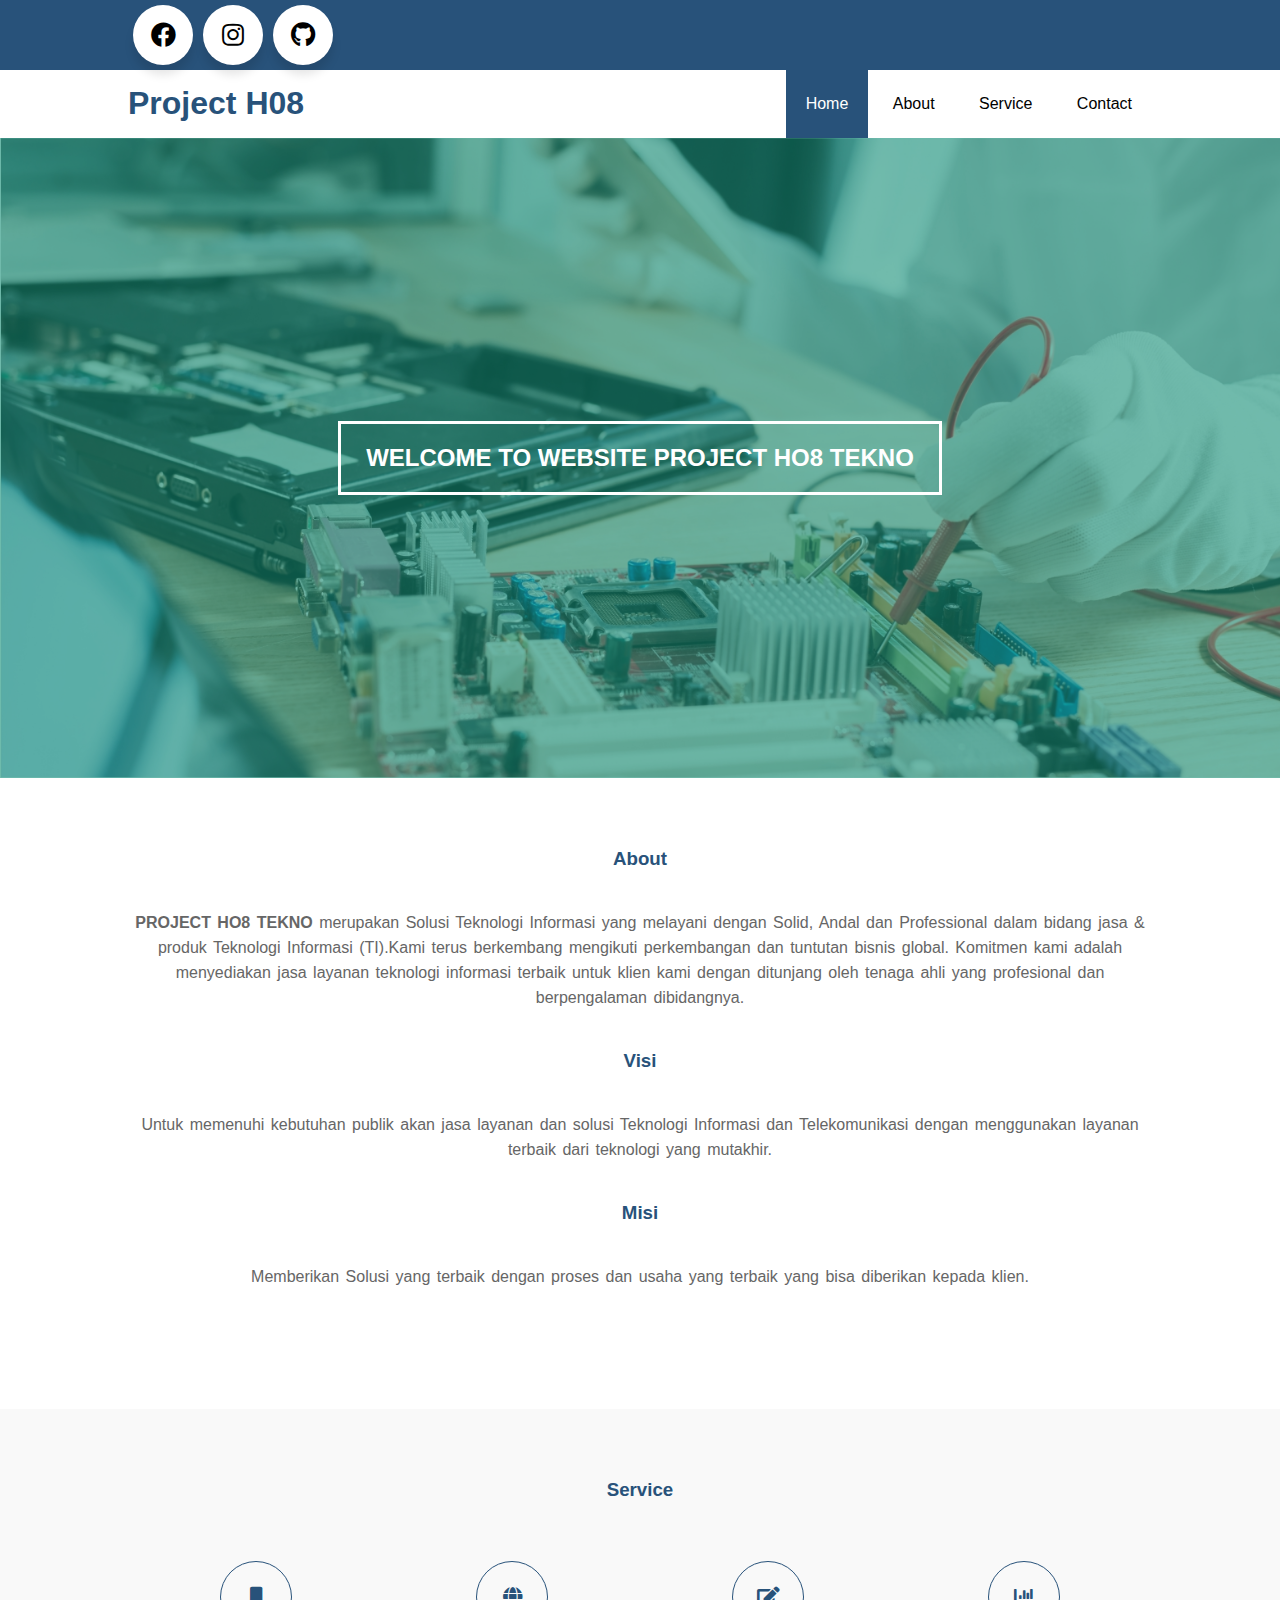
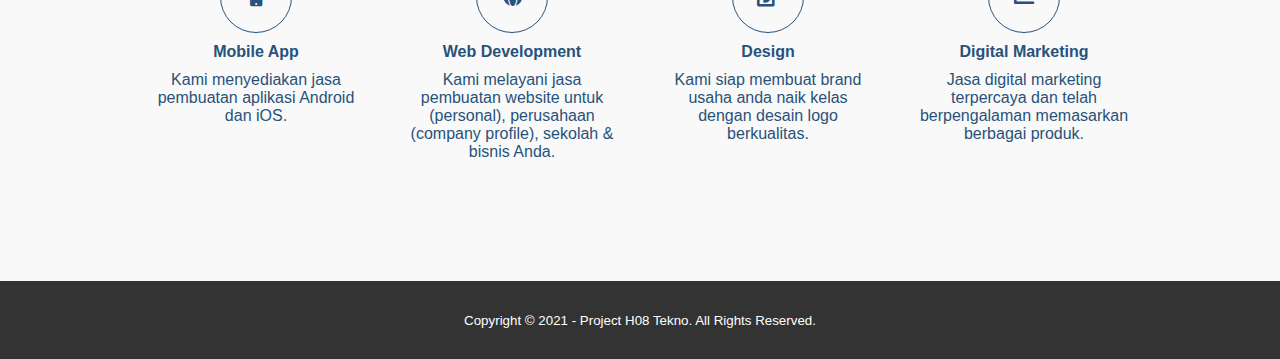
<file: index.html>
<!DOCTYPE html>
<html>
<head>
	<meta charset="utf-8">
  <meta name="viewport" content="width=device-width, initial-scale=1.0">
  <title>PROJECT H08 Tekno</title>
  <link rel="stylesheet" type="text/css" href="css/stylesheet.css">
  <link rel="stylesheet" type="text/css" href="http://cdnjs.cloudflare.com/ajax/libs/font-awesome/5.13.0/css/all.min.css">
</head>
<body>

	<!--header-->
	<div class="medsos">
    <div class="container">

      <div class="wrapper">

        <div class="button">
          <div class="icons"><i class="fab fa-facebook"></i></div>
          <span>Facebook</span>
        </div>

        <div class="button">
          <div class="icons"><i class="fab fa-instagram"></i></div>
          <span>Instagram</span>
        </div>

        <div class="button">
          <div class="icons"><i class="fab fa-github"></i></div>
          <span>Github</span>
        </div>

      </div>

    </div>
  </div>

  <header>
    <div class="container">
      <h1><a href="index.html">Project H08</a></h1>
      <ul>
        <li class="active"><a href="index.html">Home</a></li>
        <li><a href="about.html">About</a></li>
        <li><a href="service.html">Service</a></li>
        <li><a href="contact.html">Contact</a></li>
      </ul>
    </div>
  </header>
  <!--banner-->
  <section class="banner">
    <h2>WELCOME TO WEBSITE PROJECT HO8 TEKNO</h2>
  </section>
  <!-- main-->
  <section class="about">
  	<div class="container">
  		<h3>About</h3>
  		<p> <strong>PROJECT HO8 TEKNO</strong> merupakan Solusi Teknologi Informasi yang melayani dengan Solid, Andal dan Professional dalam bidang jasa & produk Teknologi Informasi (TI).Kami terus berkembang mengikuti perkembangan dan tuntutan bisnis global. Komitmen kami adalah menyediakan jasa layanan teknologi informasi terbaik untuk klien kami dengan ditunjang oleh tenaga ahli yang profesional dan berpengalaman dibidangnya.</p>
  		<h3><strong>Visi</strong></h3>
      <p>Untuk memenuhi kebutuhan publik akan jasa layanan dan solusi Teknologi Informasi dan Telekomunikasi dengan menggunakan layanan terbaik dari teknologi yang mutakhir.</p>
      <h3><strong>Misi</strong></h3>
      <p>Memberikan Solusi yang terbaik dengan proses dan usaha yang terbaik yang bisa diberikan kepada klien.</p>
    </div>
  </section>

  <section class="service">
  	<div class="container">
  		<h3>Service</h3>
  		<div class="box">
  			<div class="col-4">
  				<div class="icon"><i class="fas fa-mobile"></i></div>
  				<h4>Mobile App</h4>
          <p>Kami menyediakan jasa pembuatan aplikasi Android dan iOS.</p>
        </div>
        <div class="col-4">
          <div class="icon"><i class="fas fa-globe"></i></div>
          <h4>Web Development</h4>
          <p>Kami melayani jasa pembuatan website untuk (personal), perusahaan (company profile), sekolah & bisnis Anda.</p>
        </div>
        <div class="col-4">
          <div class="icon"><i class="fas fa-edit"></i></div>
          <h4>Design</h4>
          <p>Kami siap membuat brand usaha anda naik kelas dengan desain logo berkualitas.</p>
        </div>
        <div class="col-4">
          <div class="icon"><i class="fas fa-chart-bar"></i></div>
          <h4>Digital Marketing</h4>
          <p>Jasa digital marketing terpercaya dan telah berpengalaman memasarkan berbagai produk.</p>  
        </div>
      </div>
    </div>
  </section>

  <!--footer-->
  <footer>
    <div class="container">
     <small>Copyright &copy; 2021 - Project H08 Tekno. All Rights Reserved.</small>
   </div>
 </footer>

</body>
</html>
</file>
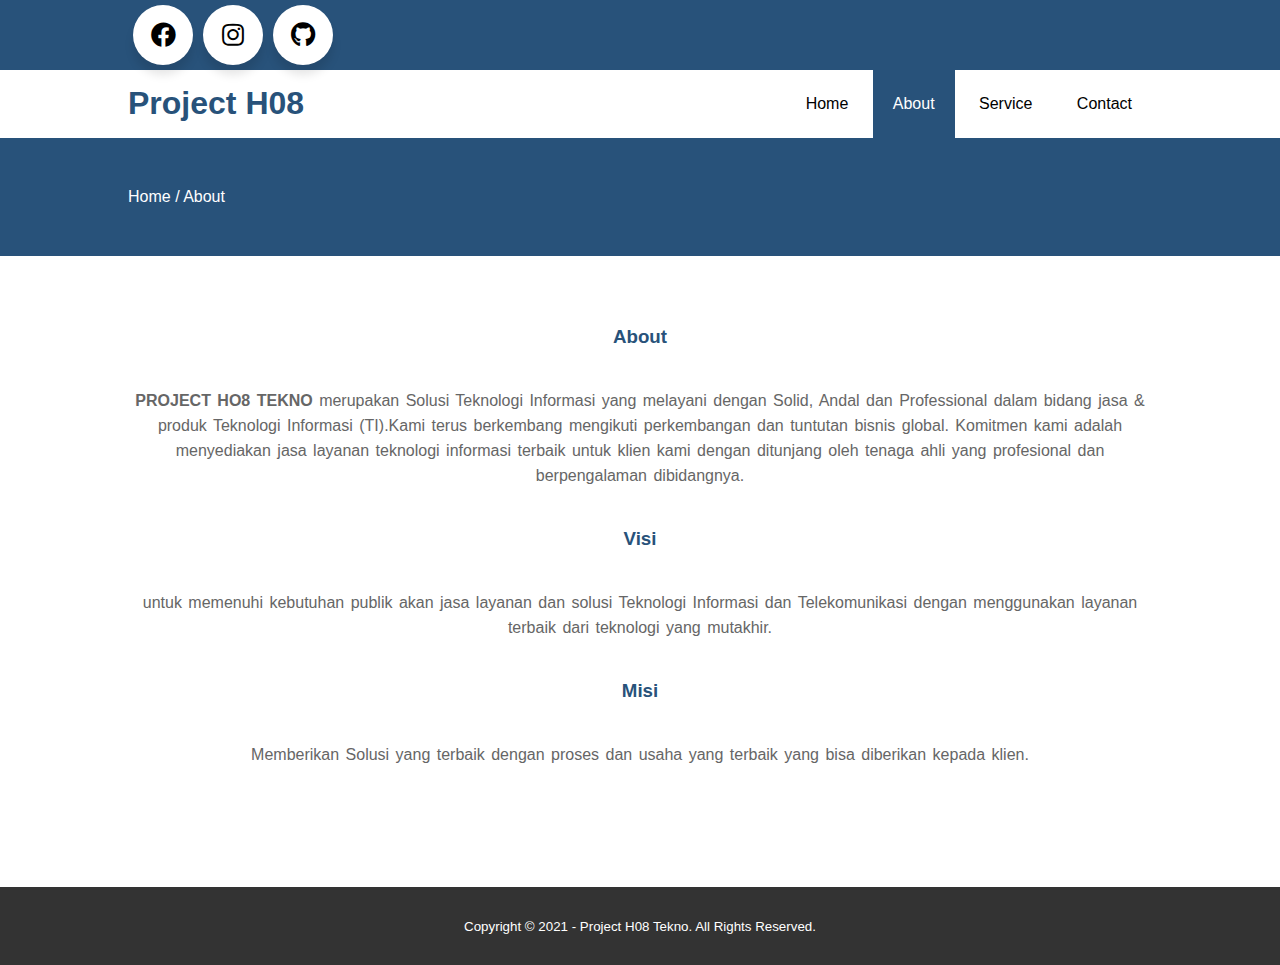
<file: about.html>
<!DOCTYPE html>
<html>
<head>
	<meta charset="utf-8">
    <meta name="viewport" content="width=device-width, initial-scale=1.0">
	<title>PROJECT H08 Tekno</title>
	<link rel="stylesheet" type="text/css" href="css/stylesheet.css">
	<link rel="stylesheet" type="text/css" href="http://cdnjs.cloudflare.com/ajax/libs/font-awesome/5.13.0/css/all.min.css">
</head>
<body>

	<!--header-->
  <div class="medsos">
    <div class="container">

      <div class="wrapper">

        <div class="button">
          <div class="icons"><i class="fab fa-facebook"></i></div>
          <span>Facebook</span>
        </div>

        <div class="button">
          <div class="icons"><i class="fab fa-instagram"></i></div>
          <span>Instagram</span>
        </div>

        <div class="button">
          <div class="icons"><i class="fab fa-github"></i></div>
          <span>Github</span>
        </div>

      </div>

    </div>
  </div>

  
  <header>
    <div class="container">
      <h1><a href="index.html">Project H08</a></h1>
      <ul>
        <li><a href="index.html">Home</a></li>
        <li class="active"><a href="about.html">About</a></li>
        <li><a href="service.html">Service</a></li>
        <li><a href="contact.html">Contact</a></li>
      </ul>
    </div>
  </header>

  <!-- label-->
  <section class="label">
    <div class="container">
      <p>Home / About</p>
    </div>
  </section>

  <!-- main-->
  <section class="about">
  	<div class="container"> 
  		<h3>About</h3>
  		<p> <strong>PROJECT HO8 TEKNO</strong> merupakan Solusi Teknologi Informasi yang melayani dengan Solid, Andal dan Professional dalam bidang jasa & produk Teknologi Informasi (TI).Kami terus berkembang mengikuti perkembangan dan tuntutan bisnis global. Komitmen kami adalah menyediakan jasa layanan teknologi informasi terbaik untuk klien kami dengan ditunjang oleh tenaga ahli yang profesional dan berpengalaman dibidangnya.</p>
      <h3><strong>Visi</strong></h3>
      <p>untuk memenuhi kebutuhan publik akan jasa layanan dan solusi Teknologi Informasi dan Telekomunikasi dengan menggunakan layanan terbaik dari teknologi yang mutakhir.</p>
      <h3><strong>Misi</strong></h3>
      <p>Memberikan Solusi yang terbaik dengan proses dan usaha yang terbaik yang bisa diberikan kepada klien.</p>
  	</div>
  </section>

  			</div>
  		</div>
  	</div>
  </section>

 <!--footer-->
  	<footer>
		<div class="container">
			<small>Copyright &copy; 2021 - Project H08 Tekno. All Rights Reserved.</small>
		</div>
	</footer>
</file>
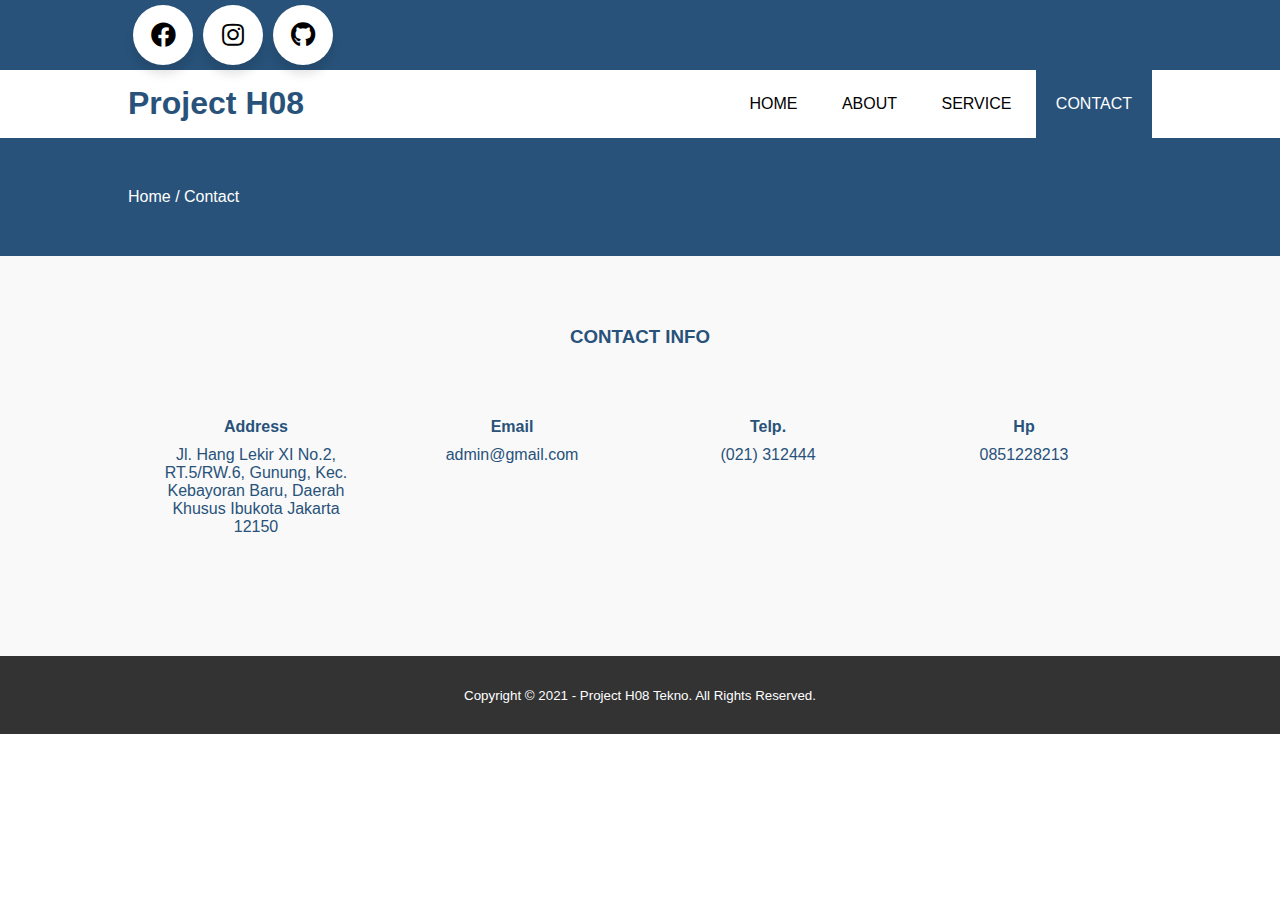
<file: contact.html>
<!DOCTYPE html>
<html>
<head>
	<meta charset="utf-8">
    <meta name="viewport" content="width=device-width, initial-scale=1.0">
	<title>Poject H08 Tekno</title>
	<link rel="stylesheet" type="text/css" href="css/stylesheet.css">
	<link rel="stylesheet" type="text/css" href="https://cdnjs.cloudflare.com/ajax/libs/font-awesome/5.13.0/css/all.min.css">
</head>
<body>
	<!-- header -->
	<div class="medsos">
    <div class="container">

      <div class="wrapper">

        <div class="button">
          <div class="icons"><i class="fab fa-facebook"></i></div>
          <span>Facebook</span>
        </div>

        <div class="button">
          <div class="icons"><i class="fab fa-instagram"></i></div>
          <span>Instagram</span>
        </div>

        <div class="button">
          <div class="icons"><i class="fab fa-github"></i></div>
          <span>Github</span>
        </div>

      </div>

    </div>
  </div>
	
	<header>
		<div class="container">
			<h1><a href="index.html">Project H08</a></h1>
			<ul>
				<li><a href="index.html">HOME</a></li>
				<li><a href="about.html">ABOUT</a></li>
				<li><a href="service.html">SERVICE</a></li>
				<li class="active"><a href="contact.html">CONTACT</a></li>
			</ul>
		</div>
	</header>

	<!-- label -->
	<section class="label">
		<div class="container">
			<p>Home / Contact</p>
		</div>
	</section>

	<!-- service -->
	<section class="service">
		<div class="container">
			<h3>CONTACT INFO</h3>
			<div class="box">
				<div class="col-4">
					<h4>Address</h4>
					<p>Jl. Hang Lekir XI No.2, RT.5/RW.6, Gunung, Kec. Kebayoran Baru, Daerah Khusus Ibukota Jakarta 12150</p>
				</div>
				<div class="col-4">
					<h4>Email</h4>
					<p>admin@gmail.com</p>
				</div>
				<div class="col-4">
					<h4>Telp.</h4>
					<p>(021) 312444</p>
				</div>
				<div class="col-4">
					<h4>Hp</h4>
					<p>0851228213</p>
				</div>
			</div>
		</div>
	</section>

	<!-- footer -->
	<footer>
		<div class="container">
			<small>Copyright &copy; 2021 - Project H08 Tekno. All Rights Reserved.</small>
		</div>
	</footer>

</body>
</html>
</file>
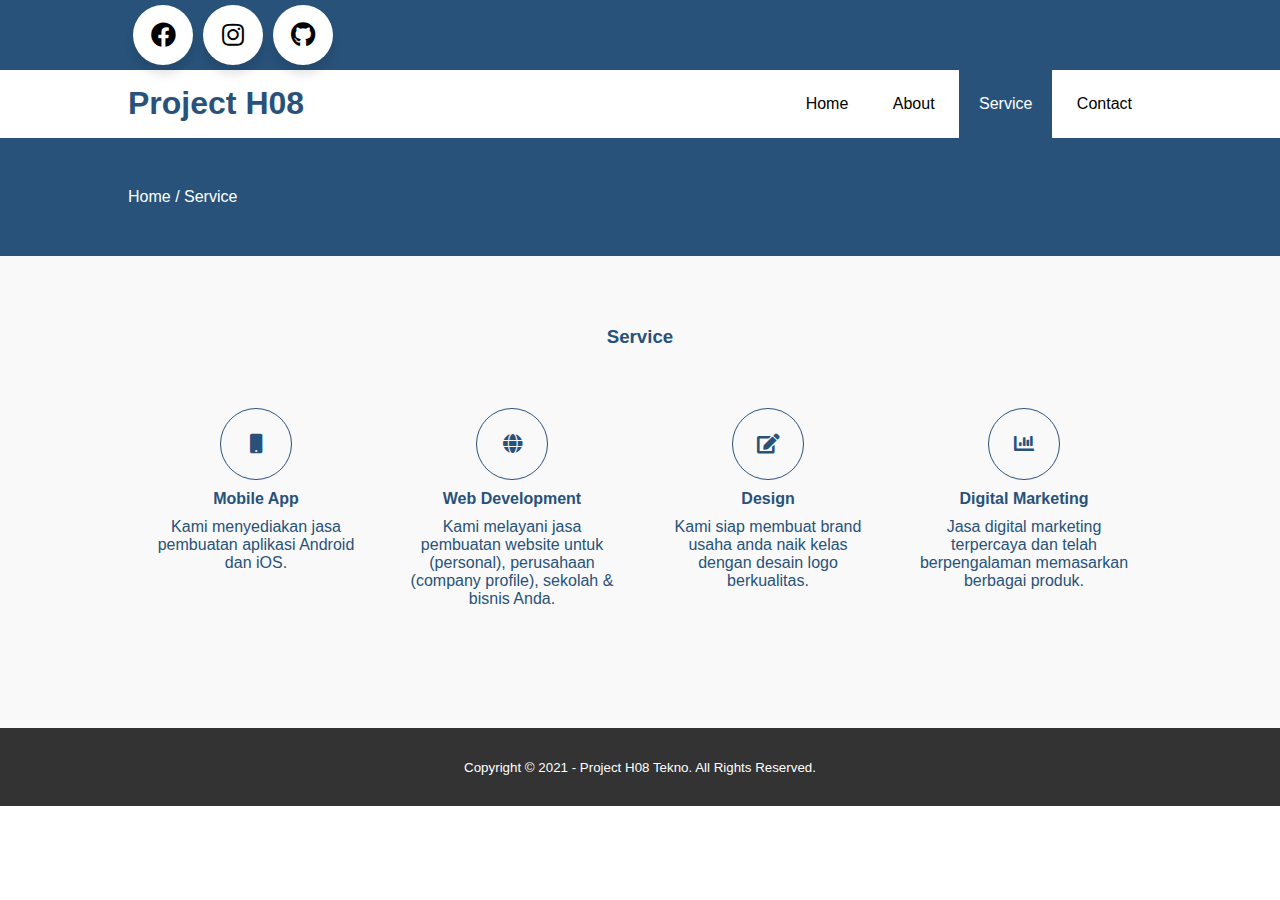
<file: service.html>
<!DOCTYPE html>
<html>
<head>
	<meta charset="utf-8">
    <meta name="viewport" content="width=device-width, initial-scale=1.0">
	<title>PROJECT H08 Tekno</title>
	<link rel="stylesheet" type="text/css" href="css/stylesheet.css">
	<link rel="stylesheet" type="text/css" href="http://cdnjs.cloudflare.com/ajax/libs/font-awesome/5.13.0/css/all.min.css">
</head>
<body>

	<!--header-->
  <div class="medsos">
    <div class="container">

      <div class="wrapper">

        <div class="button">
          <div class="icons"><i class="fab fa-facebook"></i></div>
          <span>Facebook</span>
        </div>

        <div class="button">
          <div class="icons"><i class="fab fa-instagram"></i></div>
          <span>Instagram</span>
        </div>

        <div class="button">
          <div class="icons"><i class="fab fa-github"></i></div>
          <span>Github</span>
        </div>

      </div>

    </div>
  </div>

  
  <header>
    <div class="container">
      <h1><a href="index.html">Project H08</a></h1>
      <ul>
        <li><a href="index.html">Home</a></li>
        <li><a href="about.html">About</a></li>
        <li class="active"><a href="service.html">Service</a></li>
        <li><a href="contact.html">Contact</a></li>
      </ul>
    </div>
  </header>
  <!-- label-->
  <section class="label">
    <div class="container">
      <p>Home / Service</p>
    </div>
  </section>
  <!--service-->
  <section class="service">
  	<div class="container">
  		<h3>Service</h3>
  		<div class="box">
  			<div class="col-4">
  				<div class="icon"><i class="fas fa-mobile"></i></div>
  				<h4>Mobile App</h4>
				<p>Kami menyediakan jasa pembuatan aplikasi Android dan iOS.</p>
  			</div>
  			<div class="col-4">
  				<div class="icon"><i class="fas fa-globe"></i></div>
  				<h4>Web Development</h4>
				<p>Kami melayani jasa pembuatan website untuk (personal), perusahaan (company profile), sekolah & bisnis Anda.</p>
  			</div>
  			<div class="col-4">
  				<div class="icon"><i class="fas fa-edit"></i></div>
  				<h4>Design</h4>
				<p>Kami siap membuat brand usaha anda naik kelas dengan desain logo berkualitas.</p>
  			</div>
  			<div class="col-4">
  				<div class="icon"><i class="fas fa-chart-bar"></i></div>
  				<h4>Digital Marketing</h4>
				<p>Jasa digital marketing terpercaya dan telah berpengalaman memasarkan berbagai produk.</p>
  			</div>
  		</div>
  	</div>
  </section>

   <!--footer-->
  	<footer>
		<div class="container">
			<small>Copyright &copy; 2021 - Project H08 Tekno. All Rights Reserved.</small>
		</div>
	</footer>
</file>
<file: css/stylesheet.css>
* {
	padding: 0;
	margin: 0;
	font-family: sans-serif;
}
a {
	color:inherit;
	text-decoration: none;
}
.medsos {
	padding: 5px 0;
	background-color:#28527a ;
}
.medsos ul li {
	display: inline-block;
	color: #fff;
	margin-right: 10px;
}
.container {
	width: 80%;
	margin:0 auto;
}
.container:after {
	content: '';
	display: block;
	clear: both;
}

header h1{
	float: left;
	padding: 15px 0;
	color:#28527a;
}
header ul {
	float: right;
}
header ul li{
	display: inline-block;
}
header ul li a {
	padding: 25px 20px;
	display: inline-block;
}
header ul li a:hover {
	background-color:#28527a ;
	color: #fff;
}
.active {
	background-color:#28527a ;
	color: #fff;   
}
section h2{
	color: ivory;
} 
.banner {
	height: 60vh;
	background-image: url('../img/banner.jpg');
	background-size:cover ;
	position: relative;
	display: flex;
	justify-content: center;
	align-items: center;
}
.banner h2 {
	color: #fff;
	z-index: 1;
	padding: 20px 25px;
	border: 3px solid #fff;
}
.banner:after{
	content: '';
	display: block;
	position: absolute;
	top: 0;
	left: 0;
	right: 0;
	bottom: 0;
	background-color: rgba(20, 143, 119, .6) ;
}
section {
	padding: 50px 0;
}

section h3 {
	text-align: center;
	padding: 20px 0;
	color: #28527a;
	margin-bottom: 20px;
}

.about,
.service {
	padding-bottom: 100px;
}

.about p {

	color: #666;
	word-spacing: 2px;
	line-height: 25px;
	margin-bottom: 20px;
	text-align: center;

}

.service {
	background-color: #f9f9f9;
}

.box {
	color: #28527a;
}
.box:after {
	content:'';
	display: block;
	clear: both;
}
.box .col-4 {
	width: 25%;
	padding: 20px;
	box-sizing: border-box;
	text-align: center;
	float: left;
}

.icon {
	width: 70px;
	height: 70px;
	border: 1px solid;
	border-radius: 50%;
	text-align: center;
	line-height: 70px;
	font-size: 20px;
	margin: 0 auto;
}

.box .col-4 h4 {
	margin: 10px 0;
}
.box .col-4 h4 {
	margin: 10px 0;
}

.label {
	background-color:#28527a;
	color: #fff;
}

footer {
	padding:30px 0;
	background-color: #333;
	color: #fff;
	text-align: center;
}

@media screen and (max-width: 768px){
	.container {
		width:90%;
	}
	header h1 {
		text-align: center;
		float: none;
	}
	header ul {
		text-align: center;
		float: none;
	}
	.box .col-4 {
		width:100%;
		float: none;
		margin-bottom: 20px;
	}
}

.bg-loader {
	background-color: #eee;
	position: fixed;
	top: 0;
	left: 0;
	right: 0;
	bottom: 0;
	z-index: 9999;
	display: flex;
	justify-content: center;
	align-items: center;
}
.bg-loader .loader {
	width:100px;
	height: 100px;
	border:3px solid #fff;
	border-radius: 50%;
	border-top-color: #148F77;
	border-right-color: #148F77;
	border-bottom-color: #148F77;
	animation: puterin .8s linear infinite;
}

.wrapper .button{
	display: inline-block;
	height: 60px;
	width: 60px;
	float: left;
	margin:0 5px;
	overflow: hidden;
	background: #fff;
	border-radius: 50px;
	cursor: pointer;
	box-shadow: 0px 10px 10px rgba(0,0,0,0.1);
	transition: all 0.3s ease-out;

}

.wrapper .button:hover{
	width: 200px;
}

.wrapper .button .icons{
	display: inline-block;
	height: 60px;
	width: 60px;
	text-align: center;
	border-radius: 50px;
	box-sizing: border-box;
	line-height: 60px;
	box-shadow: 0px 10px 10px rgba(0,0,0,0.1);
	transition: all 0.3s ease-out;

}

.wrapper .button:nth-child(1):hover .icons{
	background-color: #4267B2;
}

.wrapper .button:nth-child(2):hover .icons{
	background-color: #E1306C;
}

.wrapper .button:nth-child(3):hover .icons{
	background-color: #333;
}


.wrapper .button .icons i{
	font-size: 25px;
	line-height: 60px;
	transition: all 0.3s ease-out;

}

.wrapper .button:hover .icons i{
	color: #fff;
}

.wrapper .button:nth-child(1) span{
	color: #4267B2;
}

.wrapper .button:nth-child(2) span{
	color: #E1306C;
}

.wrapper .button:nth-child(3) span{
	color: #333;
}

.wrapper .button span{
	font-size: 20px;
	font-weight: 500px;
	line-height: 60px;
	margin-left: 10px;
	transition: all 0.3s ease-out;
	
}
</file>
